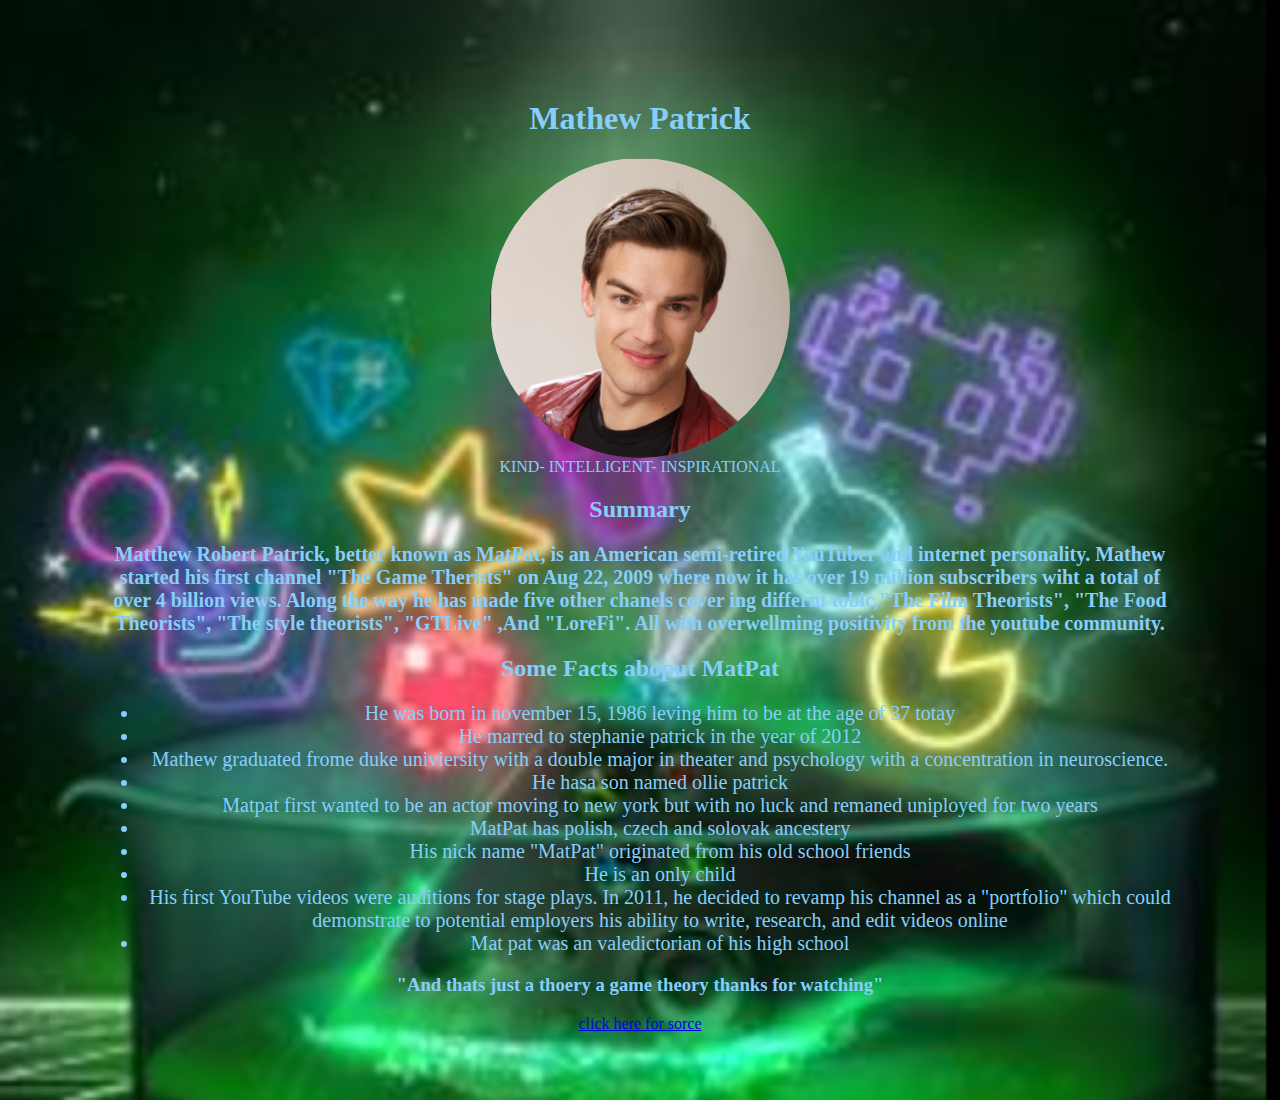
<file: index.html>
<!DOCTYPE html>
<html>
<head><link rel="stylesheet" type="text/css" href="style.css">
	<meta charset="utf-8">
	<meta name="viewport" content="width=device-width, initial-scale=1">
	<title>TRIBUTE PAGE</title>
</head>
<body>
	<center>
	<h1>Mathew Patrick</h1>
	<img src="MatPat.png"class="myimg" />
	
	<span> KIND-</span><span> INTELLIGENT-</span><span> INSPIRATIONAL</span>
	<h2> Summary</h2>
		<b><p>Matthew Robert Patrick, better known as MatPat, is an American semi-retired YouTuber and internet personality. Mathew started his first channel "The Game Therists" on Aug 22, 2009 where now it has over 19 million subscribers wiht a total of over 4 billion views. Along the way he has made five other chanels cover ing differnt tobic,"The Film Theorists", "The Food Theorists", "The style theorists", "GTLive" ,And "LoreFi". All with overwellming positivity from the youtube community. </p></b>
	<h2> Some Facts aboput MatPat</h2>
		<ul>
			<li> He was born in november 15, 1986 leving him to be at the age of 37 totay
			<li> He marred to stephanie patrick in the year of 2012
			<li> Mathew graduated frome duke univiersity with a double major in theater and psychology with a concentration in neuroscience.
			<li> He hasa son named ollie patrick
			<li> Matpat first wanted to be an actor moving to new york but with no luck and remaned uniployed for two years
			<li> MatPat has polish, czech and solovak ancestery
			<li>His nick name "MatPat" originated from his old school friends
			<li>He is an only child
			<li>His first YouTube videos were auditions for stage plays. In 2011, he decided to revamp his channel as a "portfolio" which could demonstrate to potential employers his ability to write, research, and edit videos online
			<li> Mat pat was an valedictorian of his high school
		</ul>
	<h3> "And thats just a thoery a game theory thanks for watching"
</center>
<center><a href="bibliography.html">click here for sorce</a></center>
</body>
</html>
</file>
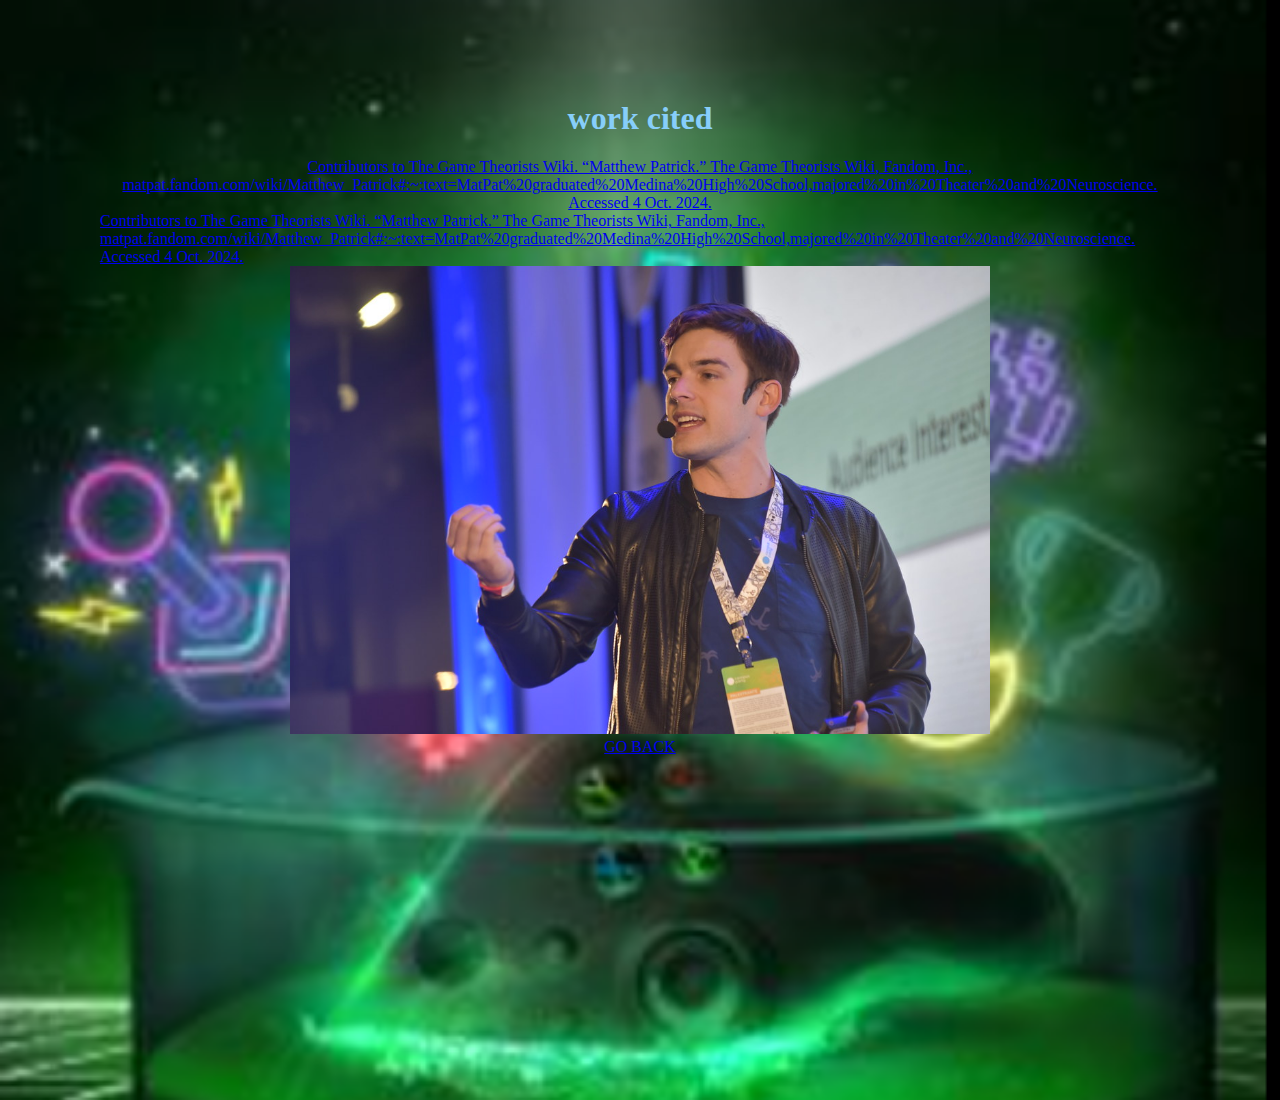
<file: bibliography.html>
<!DOCTYPE html>
<html>
<head>
	<meta charset="utf-8">
	<meta name="viewport" content="width=device-width, initial-scale=1">
	<title></title>
	<link rel="stylesheet" type="text/css" href="style.css">
</head>
<body>
	<center>
		<h1>
		work cited
		</h1>
		<a href="https://en.wikipedia.org/wiki/MatPat">Contributors to The Game Theorists Wiki. “Matthew Patrick.” The Game Theorists Wiki, Fandom, Inc., matpat.fandom.com/wiki/Matthew_Patrick#:~:text=MatPat%20graduated%20Medina%20High%20School,majored%20in%20Theater%20and%20Neuroscience. Accessed 4 Oct. 2024. </a>
	</center>
			<a href="https://matpat.fandom.com/wiki/Matthew_Patrick#:~:text=MatPat%20graduated%20Medina%20High%20School,majored%20in%20Theater%20and%20Neuroscience.">Contributors to The Game Theorists Wiki. “Matthew Patrick.” The Game Theorists Wiki, Fandom, Inc., matpat.fandom.com/wiki/Matthew_Patrick#:~:text=MatPat%20graduated%20Medina%20High%20School,majored%20in%20Theater%20and%20Neuroscience. Accessed 4 Oct. 2024. </a>
	
	<center>
		<img src="matpat 2.jpg">
	</center>
	<center>
		<a href="index.html"> GO BACK</a>
	</center>
</body>
</html>
</file>
<file: style.css>
p, li {
	font-size: 20px;
	font-family: Roboto;
}
.myimg{
	width:300px;
	height:300px;
	object-fit:cover;
	border-radius: 50%;
	display: block;
}
#header {
	text-align: center;
	background-color: darkseagreen;
	margin: 100px;
	padding: 30px;
}
body{
	height: 100vh;
	background-repeat: no-repeat;
	background-size: 100% 125%;
	background-image:url("the game therists 2.png");
	color: lightskyblue;
	margin: 100px;

}
img {
	width: 700px;
}
</file>
